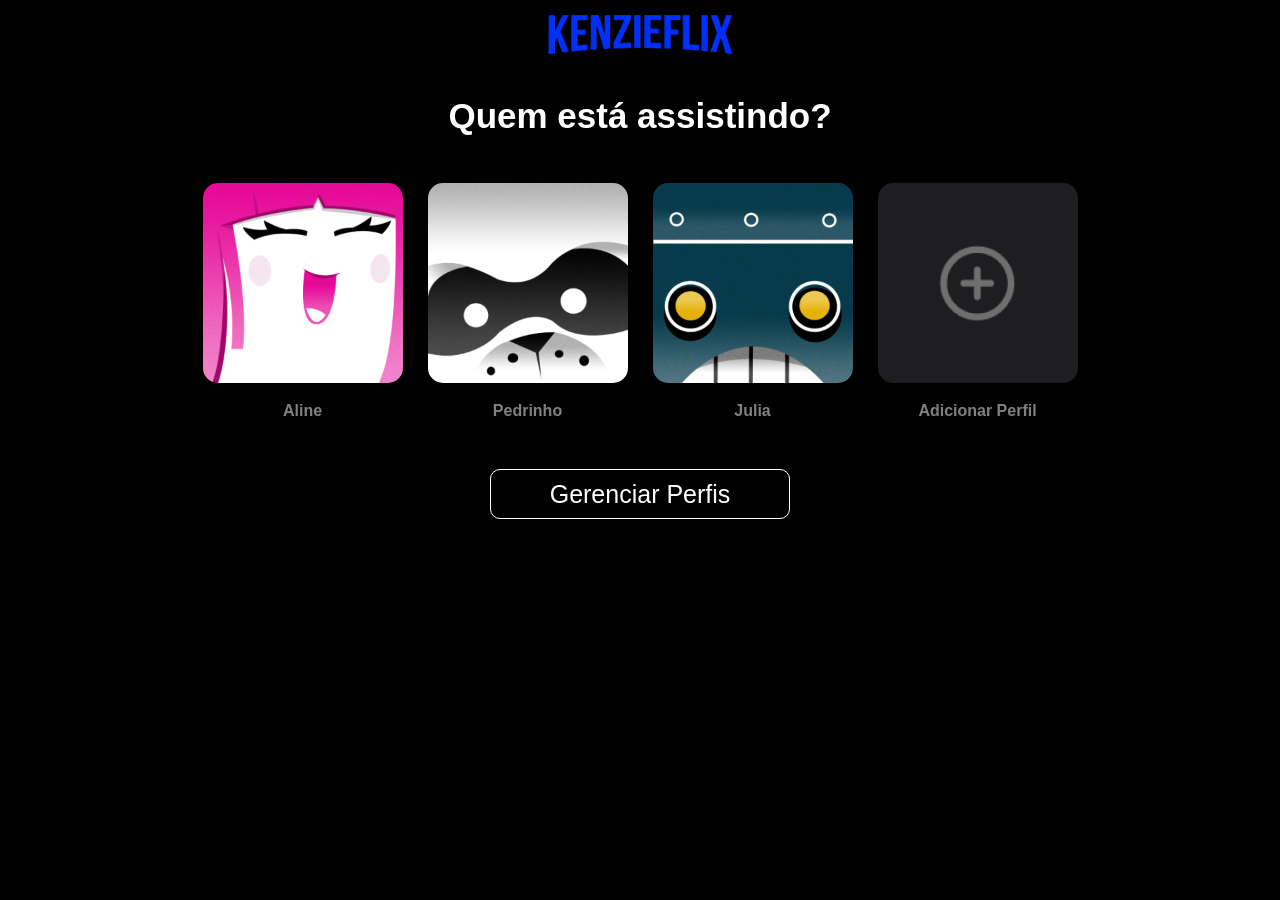
<file: index.html>
<!DOCTYPE html>
<html lang="pt-BR">
<head>
    <meta charset="UTF-8">
    <meta name="viewport" content="width=device-width, initial-scale=1.0">
    <title>Kenzieflix</title>
    <link rel="stylesheet" href="./css/reset.css">
    <link rel="stylesheet" href="./css/style.css">
</head>
<body>
    <header>
        <img src="./img/logo.png" alt="logo_kenzieflix" class="logo">
    </header>
    <main>
        <h1>Quem está assistindo?</h1>
        <ul class="container">
            <li class="profile">
                <img src="./img/pink.png" alt="perfil_1" class="perfil">
                <p class="name">Aline</p>
            </li>
            <li class="profile">
                <img src="./img/panda.png" alt="perfil_2" class="perfil">
                <p class="name">Pedrinho</p>
            </li>
            <li class="profile">
                <img src="./img/robot.png" alt="perfil_3" class="perfil">
                <p class="name">Julia</p>
            </li>
            <li class="profile">
                <img src="./img/plus.png" alt="perfil_3" class="perfil">
                <p class="name">Adicionar Perfil</p>
            </li>
        </ul>
        <button type="submit">Gerenciar Perfis</button>
    </main>
</body>
</html>
</file>
<file: css/style.css>
body{
    font-family: 'Helvetica Neue', Helvetica , Arial, sans-serif;
    background-color: #000000;
}
header{
    display: flex;
    justify-content: center;
}
main{
    display: flex;
    flex-direction: column;
    align-items: center;
}
h1{
    color: #ffffff;
    text-align: center;
    font-weight: bold;
    font-size: 35px;
    margin-top: 30px;
}
p{
    color: #808080;
    font-weight: bold;
}
.container{
    margin-bottom: 50px;
    margin-top: 50px;
    width: 1000px;
    display:flex;
    justify-content: center;
    gap:25px;
}
.profile{
    width: 20%;
    list-style: none;
    display: flex;
    flex-wrap: wrap;
    justify-content: center;
    margin:0px 0px 0px 0px;
}
.profile:hover .perfil{
    border:solid 2px #ffffff;
    border-radius: 15px;
}
.profile:hover .name{
    color: #ffffff;
}
.perfil{
    border-radius: 15px;
    width: 100%;
    margin-bottom: 20px;
}
button{
    width: 300px;
    height: 50px;
    background-color: #000000;
    color: #ffffff;
    border:solid #ffffff 1px;
    border-radius: 10px;
    font-size: 25px;
    margin-bottom: 60px;
}
button:hover{
    background-color: #ffffff;
    color: #000000;
}
</file>
